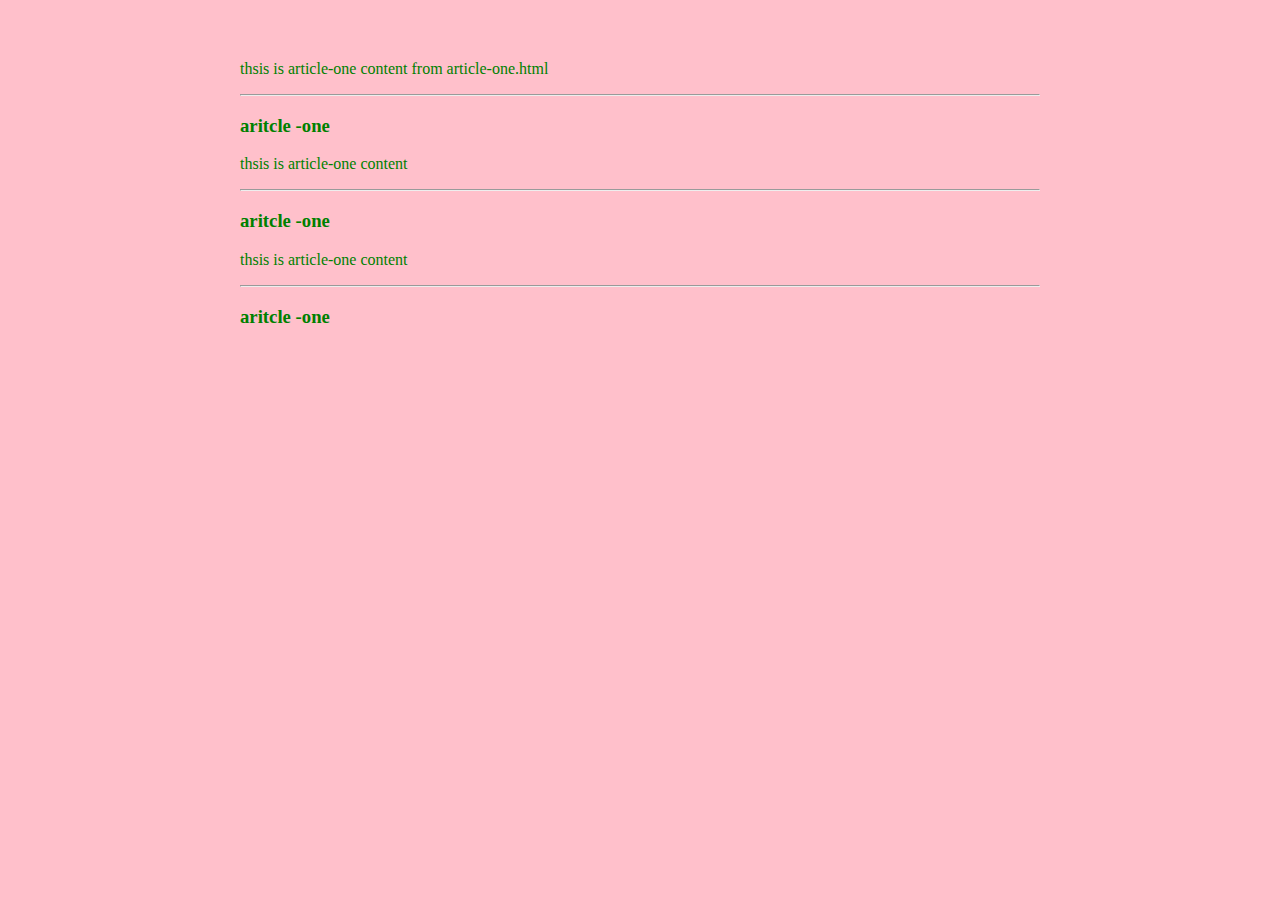
<file: ui/article-one.html>
<!DOCTYPE HTML>
<html>
    <head>
        <title>
            article-one
        </title>
        
        <meta name="viewport" content="width=device-width, initial-scale=1" />
        <link href="/ui/style.css" rel="stylesheet" />
       
    </head>
    
    <body>
     <div class="container" >  
        <div>
            <p>thsis is article-one content from article-one.html</p>
            <hr/>
            <h3>aritcle -one</h3>
        </div>
        <div>
            <p>thsis is article-one content</p>
            <hr/>
            <h3>aritcle -one</h3>
        </div>
        <div>
            <p>thsis is article-one content</p>
            <hr/>
            <h3>aritcle -one</h3>
        </div>
     </div>
    </body>
</html>
</file>
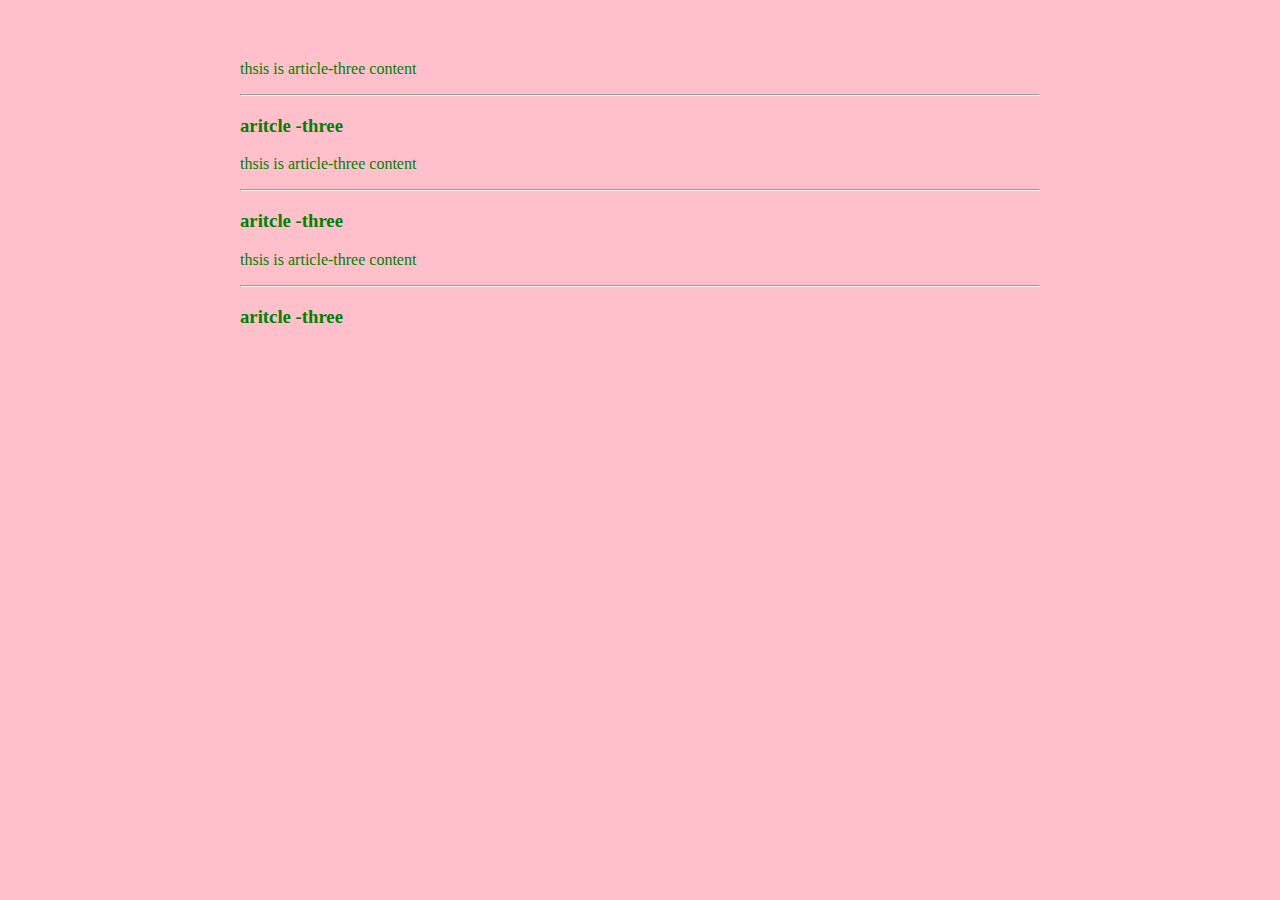
<file: ui/article-three.html>
<!DOCTYPE HTML>
<html>
    <head>
        <title>
            article-three
        </title>
        <meta name="viewport" content="width=device-width, initial-scale=1" />
        <link href="/ui/style.css" rel="stylesheet" />
       </head>
       
    <body>
     <div class="container">
        <div>
            <p>thsis is article-three content</p>
            <hr/>
            <h3>aritcle -three</h3>
        </div>
        <div>
            <p>thsis is article-three content</p>
            <hr/>
            <h3>aritcle -three</h3>
        </div>
        <div>
            <p>thsis is article-three content</p>
            <hr/>
            <h3>aritcle -three</h3>
        </div>
      </div>
    </body>
</html>
</file>
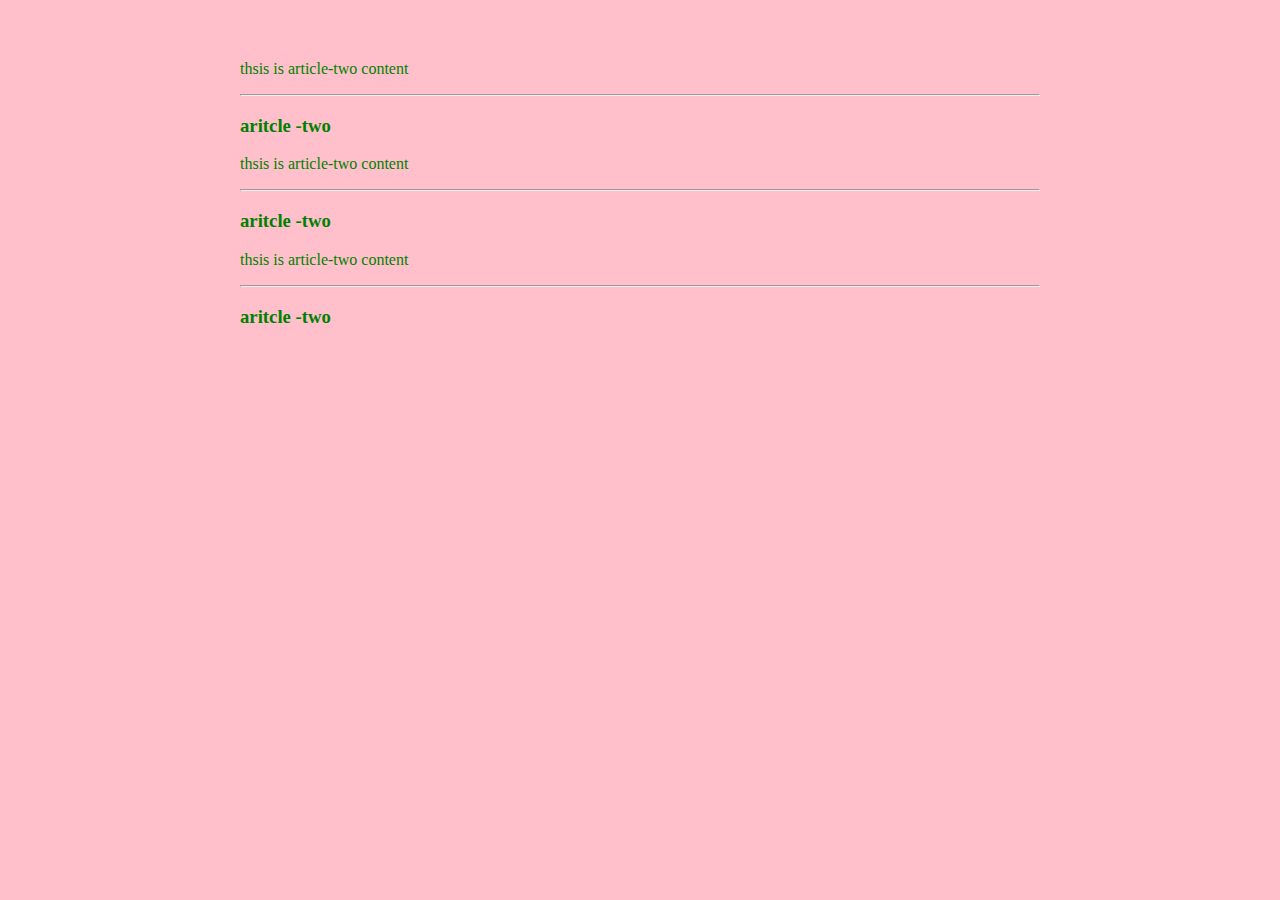
<file: ui/article-two.html>
<!DOCTYPE HTML>
<html>
    <head>
        <title>
            article-two
        </title>
       <meta name="viewport" content="width=device-width, initial-scale=1" />
        <link href="/ui/style.css" rel="stylesheet" />
    </head>
    
    <body>
        <div class="container">
        <div>
            <p>thsis is article-two content</p>
            <hr/>
            <h3>aritcle -two</h3>
        </div>
        <div>
            <p>thsis is article-two content</p>
            <hr/>
            <h3>aritcle -two</h3>
        </div>
        <div>
            <p>thsis is article-two content</p>
            <hr/>
            <h3>aritcle -two</h3>
        </div>
     </div>
    </body>
</html>
</file>
<file: ui/style.css>
body {
    font-family: sans-serif;
    background-color: pink;
    margin-top: 60px;
}

.center {
    text-align: center;
}

.text-big {
    font-size: 300%;
}

.bold {
    font-weight: bold;
}

.img-medium {
    height: 200px;
}

.container
            {
                max-width: 800px;
                color: green;
                margin: 0 auto;
                font-family: san-serif;
                padding-left: 20px;
                padding-right: 20px;
            }
</file>
